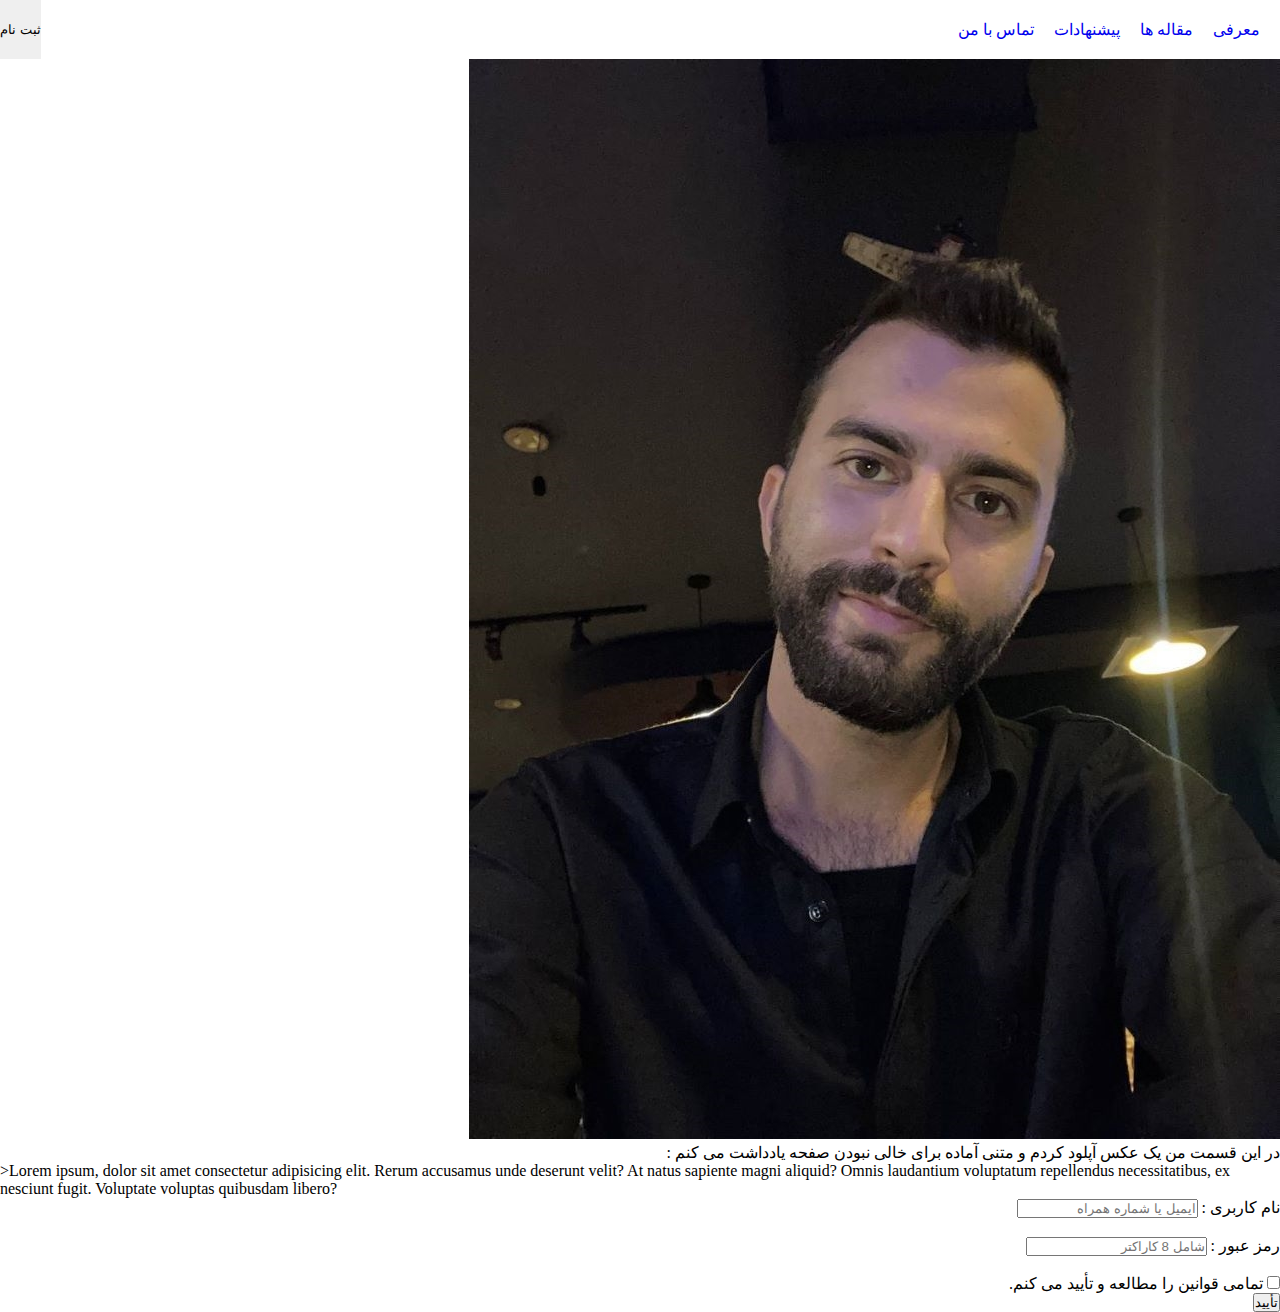
<file: index.html>
<!DOCTYPE html>
<html lang="fa" dir="rtl">
  <head>
    <meta charset="UTF-8" />
    <meta name="viewport" content="width=device-width, initial-scale=1.0" />
    <link rel="stylesheet" href="styles.css" />
    <title>فرم ثبت نام ساده</title>
  </head>
  <body>
    <div class="container">
      <nav>
        <ul>
          <a href="index.html">معرفی</a>
          <a href="index.html">مقاله ها</a>
          <a href="index.html"> پیشنهادات</a>
          <a href="index.html">تماس با من</a>
        </ul>
        <button type="button" id="registerBtn">ثبت نام</button>
      </nav>
    </div>
    <div class="Lecture">
      <img src="image/morientez.jpg" alt="morientez.jpg" class="mori" />
      <p class="lecture-text">
        در این قسمت من یک عکس آپلود کردم و متنی آماده برای خالی نبودن صفحه
        یادداشت می کنم :
        <br />
        <span
          dir="ltr"
          class="en-text"
          style="unicode-bidi: embed; text-align: left; display: inline-block"
        >
          >Lorem ipsum, dolor sit amet consectetur adipisicing elit. Rerum
          accusamus unde deserunt velit? At natus sapiente magni aliquid? Omnis
          laudantium voluptatum repellendus necessitatibus, ex nesciunt fugit.
          Voluptate voluptas quibusdam libero?</span
        >
      </p>
    </div>
    <div id="register">
      <form action="#">
        <label for="email">نام کاربری :</label>
        <input type="text" placeholder="ایمیل یا شماره همراه" /><br /><br />
        <label for="password">رمز عبور :</label>
        <input type="text" placeholder="شامل 8 کاراکتر" /><br /><br />
        <input type="checkbox" />
        <label for="checkbox">تمامی قوانین را مطالعه و تأیید می کنم.</label>
      </form>
      <button type="submit">تأیید</button>
    </div>

    <!-- scripts of this page is here -->
    <script src="script.js"></script>
  </body>
</html>
</file>
<file: styles.css>
* {
  margin: 0%;
  padding: 0%;
  box-sizing: border-box;
}

/* <=============> */
/* navigation menu */
/* <=============> */

nav {
    display: flex;
    justify-content: space-between;
}
.container nav ul {
  display: flex;  
  margin: 20px;
  gap: 20px;
  justify-content: right;
  align-items: center;
}
.container nav ul a{
    text-decoration: none;
}
.container nav button{
    border: none;
}
</file>
